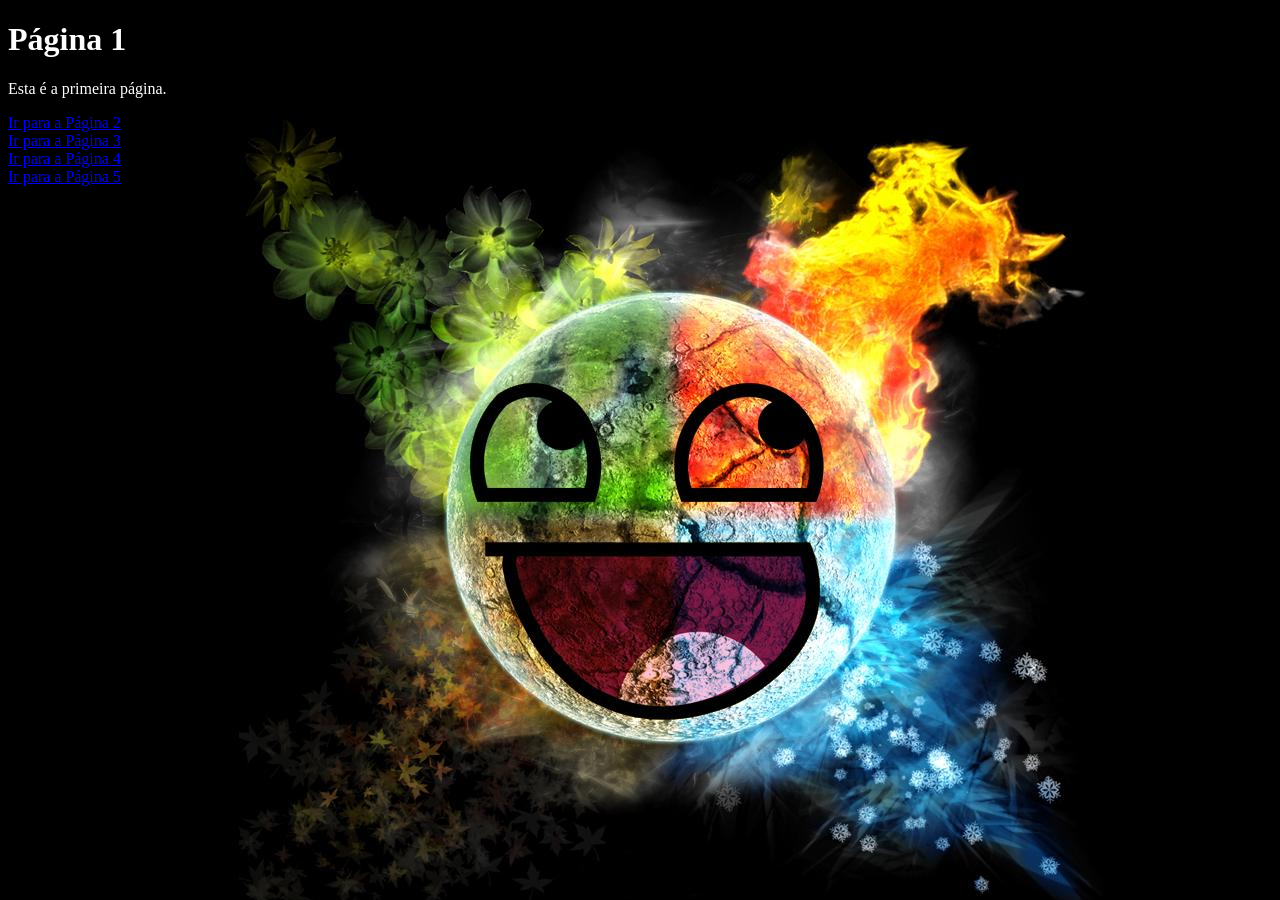
<file: index.html>
<!DOCTYPE html>
<html lang="pt-BR">
<head>
    <meta charset="UTF-8">
    <meta name="viewport" content="width=device-width, initial-scale=1.0">
    <title>Página 1</title>
    <link href="style.css" rel="stylesheet">
</head>
<body class="centro" style="background-image: url(images/1280x1024.jpg)">
    <h1>Página 1</h1>
    <p>Esta é a primeira página.</p>
    <a href="pagina2.html">Ir para a Página 2</a><br>
    <a href="pagina3.html">Ir para a Página 3</a><br>
    <a href="pagina4.html">Ir para a Página 4</a><br>
    <a href="pagina5.html">Ir para a Página 5</a>
</body>
</html>
</file>
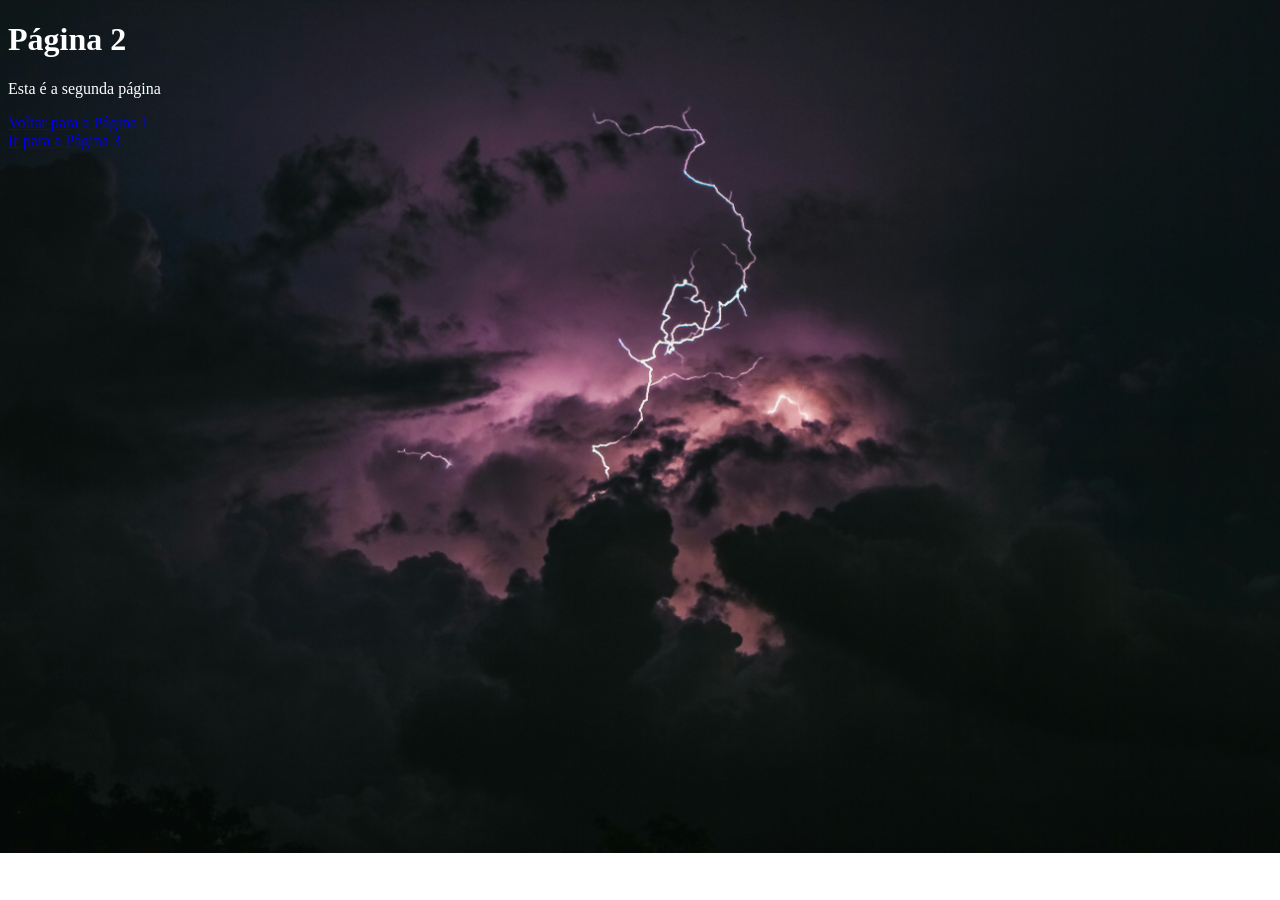
<file: pagina2.html>
<!DOCTYPE html>
<html lang="pt-BR">
<head>
    <meta charset="UTF-8">
    <meta name="viewport" content="width=device-width, initial-scale=1.0">
    <title>Página 2</title>
    <link href="style.css" rel="stylesheet">
</head>
<body class="centro" style="background-image: url(images/raio.jpg);">
    <h1>Página 2</h1>
    <p>Esta é a segunda página</p>
    <a href="index.html">Voltar para a Página 1</a><br>
    <a href="pagina3.html">Ir para a Página 3</a>
</body>
</html>
</file>
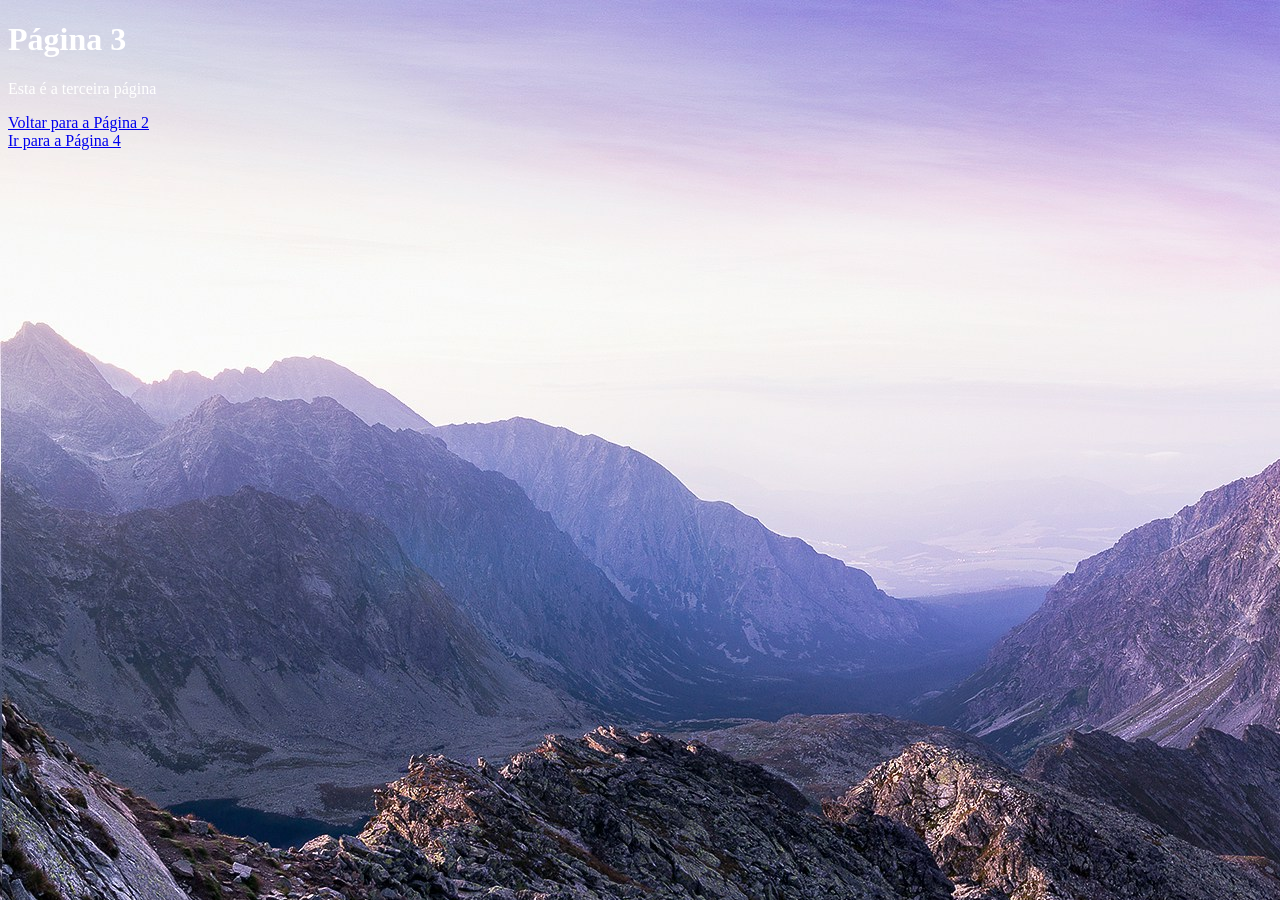
<file: pagina3.html>
<!DOCTYPE html>
<html lang="pt-BR">
<head>
    <meta charset="UTF-8">
    <meta name="viewport" content="width=device-width, initial-scale=1.0">
    <title>Página 3</title>
    <link href="style.css" rel="stylesheet">
</head>
<body style="background-image: url(images/montanha.jpg);">
    <h1>Página 3</h1>
    <p>Esta é a terceira página</p>
    <a href="pagina2.html">Voltar para a Página 2</a><br>
    <a href="pagina4.html">Ir para a Página 4</a>
</body>
</html>
</file>
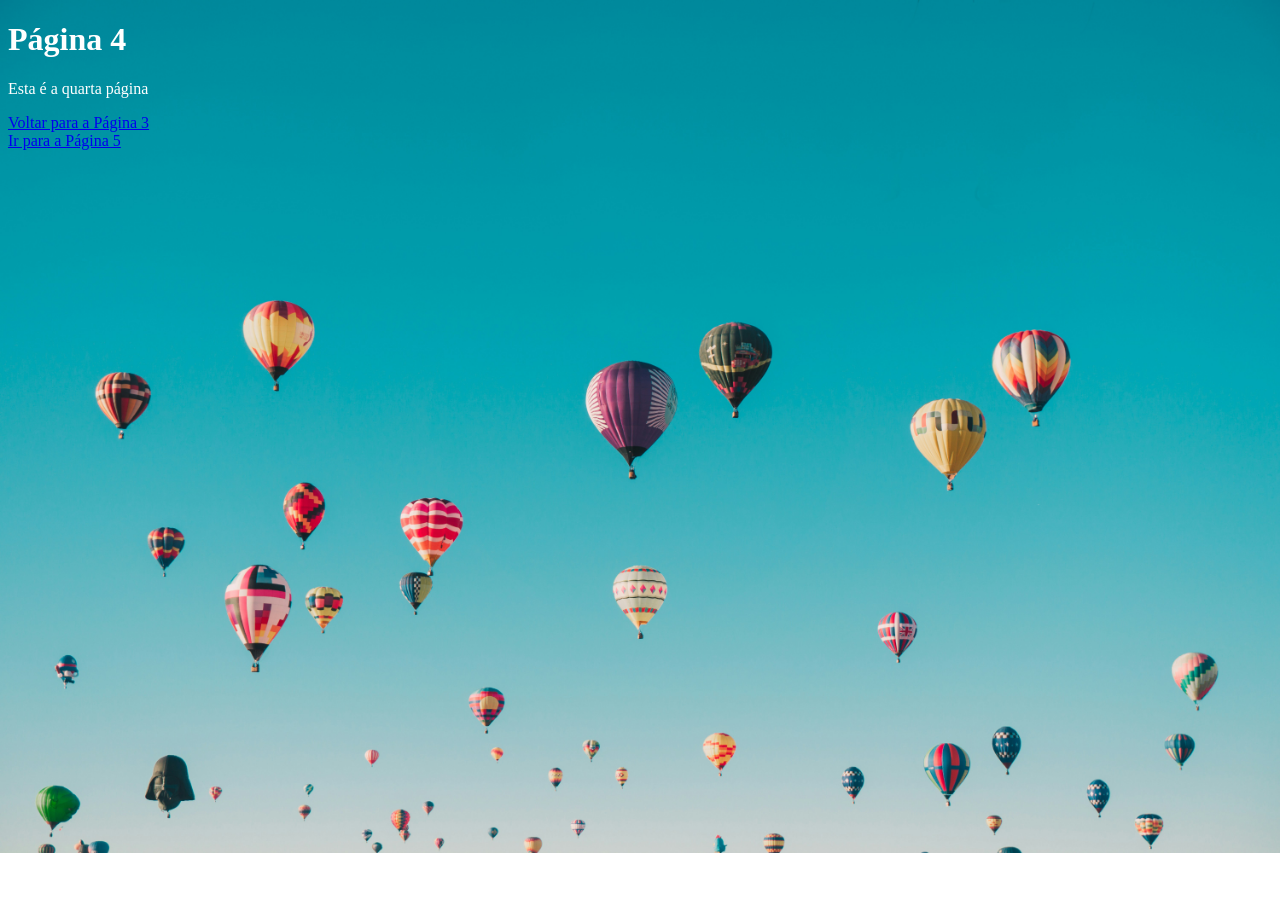
<file: pagina4.html>
<!DOCTYPE html>
<html lang="pt-BR">
<head>
    <meta charset="UTF-8">
    <meta name="viewport" content="width=device-width, initial-scale=1.0">
    <title>Página 4</title>
    <link href="style.css" rel="stylesheet">
</head>
<body class="centro"  style="background-image: url(images/balao.jpg);">
    <h1>Página 4</h1>
    <p>Esta é a quarta página</p>
    <a href="pagina3.html">Voltar para a Página 3</a><br>
    <a href="pagina5.html">Ir para a Página 5</a>
</body>
</html>
</file>
<file: style.css>
h1 {
    color: white;
}
p {
    color: white;
}
.centro {
    background-repeat: no-repeat;
    background-size: cover;
}
</file>
